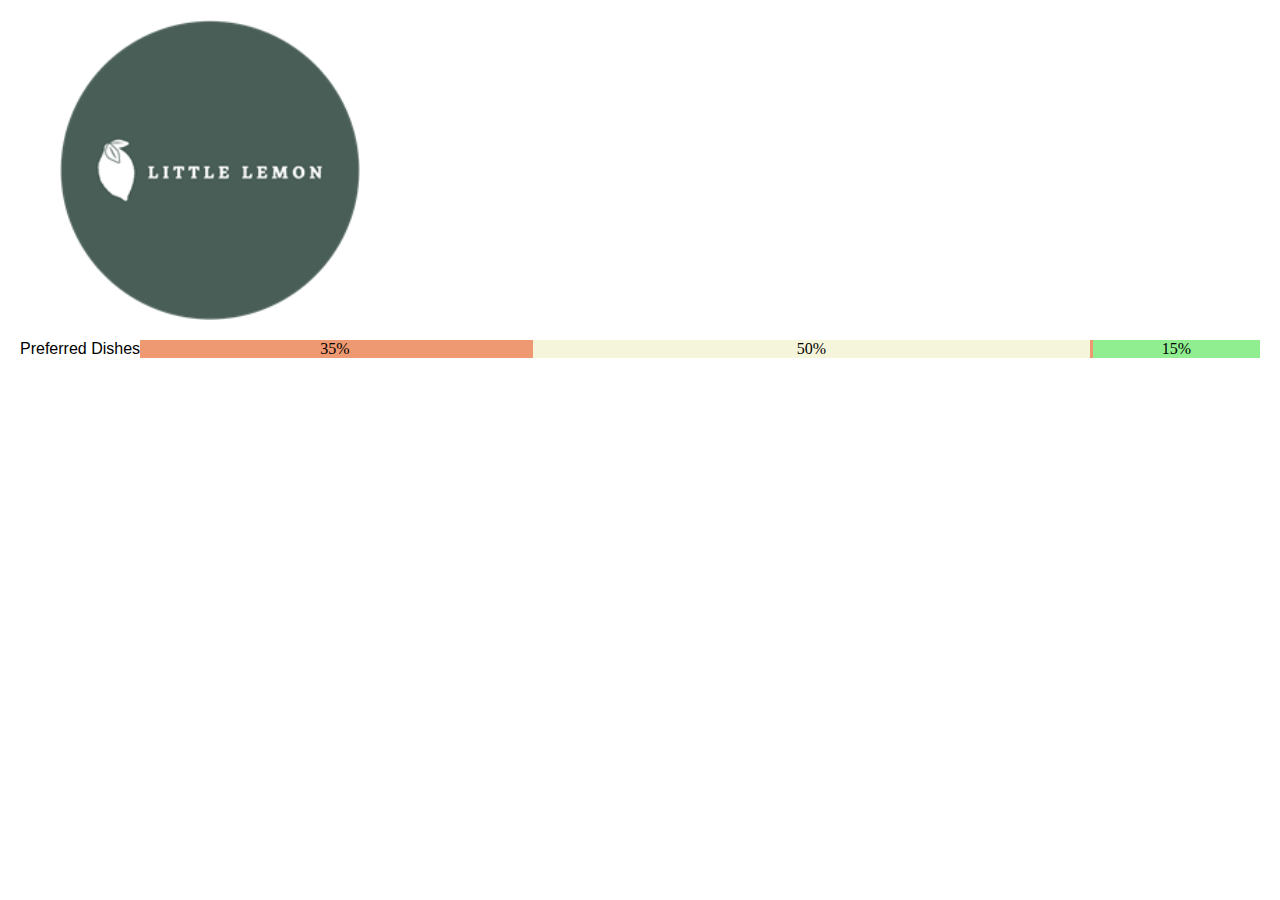
<file: index.html>
<!DOCTYPE html>
<html lang="en">
<head>
  <title>Rosa Sushi</title>

  <meta property="og:title" content="Our Menu">
  <meta property="og:type"  content="website">
  <meta property="og:image" content="logo.png">
  <meta property="og:url"   content="https://littlelemon/">
  <meta property="og:description" content="Little Lemon is a family-owned Mediterranean restaurant, focused on traditional recipes served with a modern twist.">
  <meta property="og:locale" content="en_US">
  <meta property="og:site_name" content="Little Lemon">

  <link rel="stylesheet" href="styles.css">
</head>
<body>
  <header>
    <figure>
      <img src="logo.png" width="300" alt="Restaurant Logo"> 
      <figcaption></figcaption>
    </figure>
  </header>
  <main>
    <div class="row">
      <div class="label">Preferred Dishes</div>
      <div class="container">
        <div class="dish pasta" style="flex-basis: 35%;">35%</div>
        <div class="dish pizza" style="flex-basis: 50%;">50%</div>
        <div class="dish burrito" style="flex-basis: 15%;">15%</div>
      </div>
    </div>
  </main>
</body>
</html>

<script>
  document.getElementById("audioLoop").volume = 0.03; 
</script>
</file>
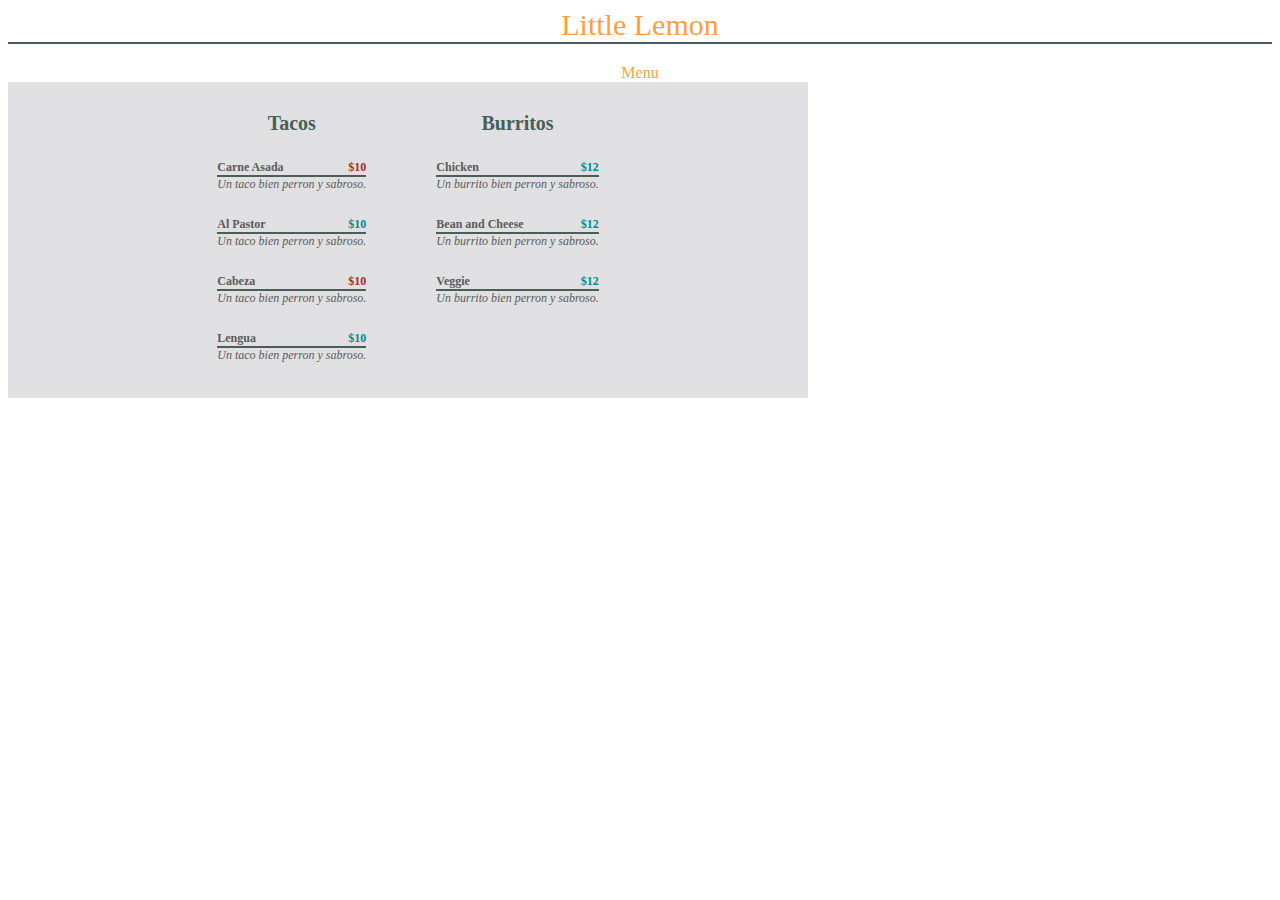
<file: Targeted CSS/index.html>
<!DOCTYPE html>
<html>

<head>
    <title>Little Lemon</title>
    <link rel="stylesheet" href="styles.css">
</head>

<body>
    <div class="ll"> Little Lemon </div>
    <div class="menu"> Menu </div>
    <div class="menu-container">
    
        <!-- Section starts: Tacos -->
        <div class="section">
            
            <h3 class="meal-type">Tacos</h2>
                <!-- Item Starts -->
                <div class="item-name">
                    
                    <div class="label">Carne Asada</div>
                    <b class="low">$10</b>
                    <div class="description"> Un taco bien perron y sabroso.</div>
                </div>

                <div class="item-name">
                    <div class="label">Al Pastor</div>
                    <b>$10</b>
                    <div class="description"> Un taco bien perron y sabroso.</div>
                </div>

                <div class="item-name">
                    <div class="label">Cabeza</div>
                    <b class="low">$10</b>
                    <div class="description">Un taco bien perron y sabroso.</div>
                </div>

                <div class="item-name">
                    <div class="label">Lengua</div>
                    <b>$10</b>
                    <div class="description">Un taco bien perron y sabroso.</div>
                </div>
                <!-- Item Ends -->

        </div>
        <!-- Section ends: Tacos -->

        <!-- Section starts: Burritos -->
        <div class="section">
            <h3 class="meal-type">Burritos</h2>
                <!-- Item Starts -->
                <div class="item-name">
                    <div class="label">Chicken</div>
                    <b>$12</b>
                    <div class="description"> Un burrito bien perron y sabroso.</div>
                </div>

                <div class="item-name">
                    <div class="label">Bean and Cheese</div>
                    <b>$12</b>
                    <div class="description">Un burrito bien perron y sabroso.</div>
                </div>

                <div class="item-name">
                    <div class="label">Veggie</div>
                    <b>$12</b>
                    <div class="description">Un burrito bien perron y sabroso.</div>
                </div>
                <!-- Item Ends -->

        </div>
        <!-- Section ends: Tacos -->

    </div>
</body>
</html>
</file>
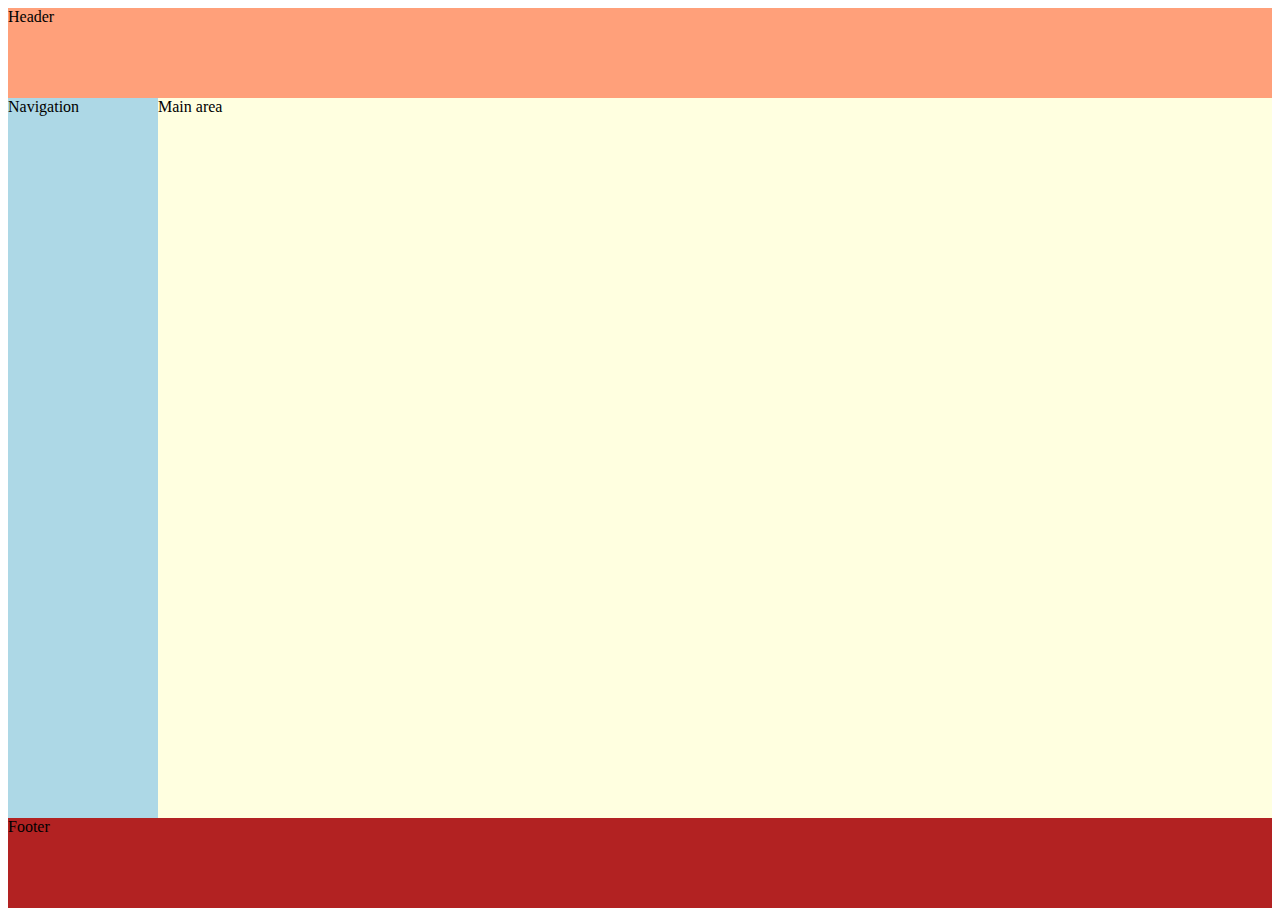
<file: gridarea.html>
<head> 

    <link rel="stylesheet" href="gridta.css"> 

</head> 

 

<body> 

    <header> Header </header> 

    <nav class="nav-bar"> Navigation </nav> 

    <main> Main area </main> 

    <footer> Footer </footer> 

</body>
</file>
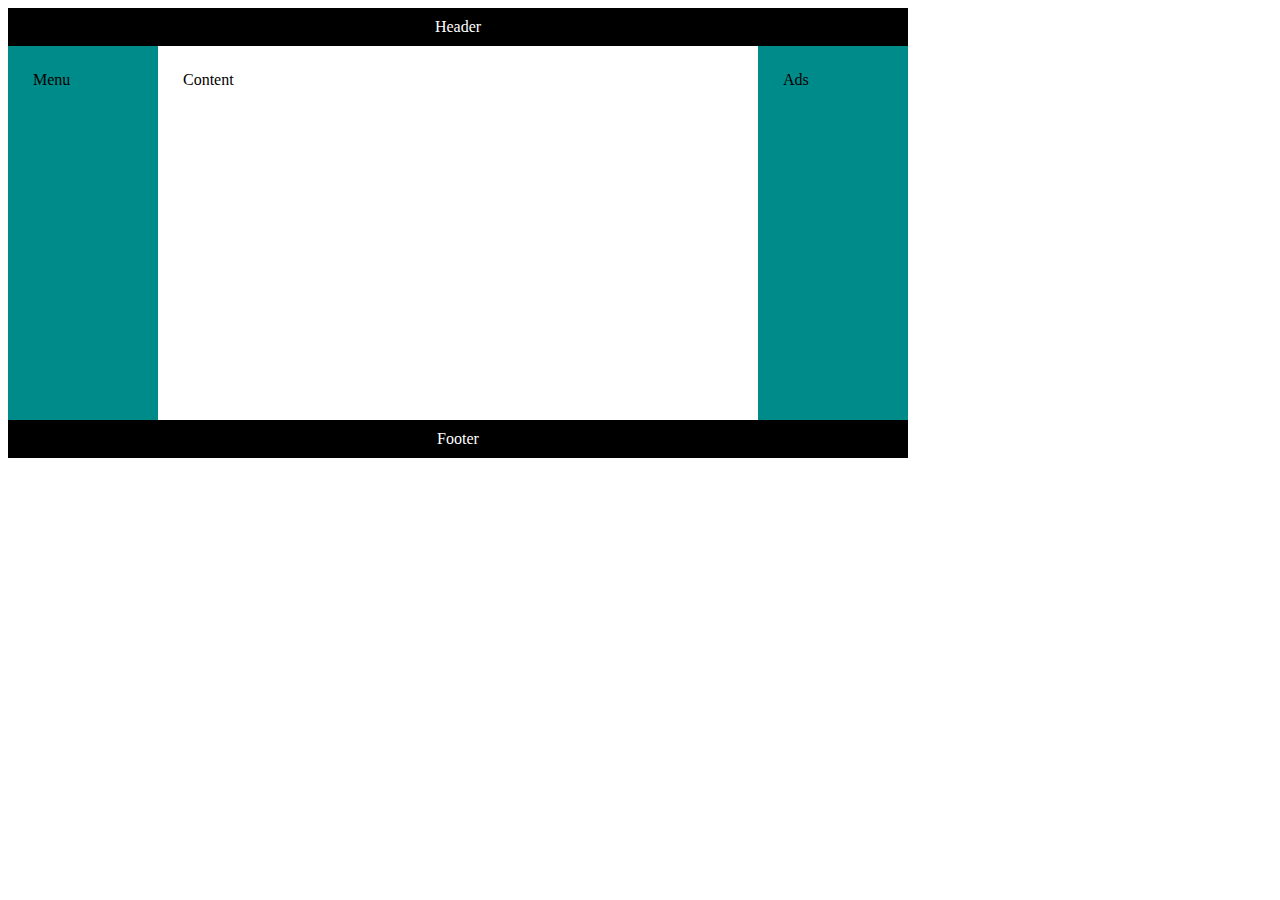
<file: gridlayout.html>
<!DOCTYPE html>

<html>
<head>
  <meta name="viewport" content="width=device-width, initial-scale=1.0">
  <link rel="stylesheet" href="gridlayout.css">
</head>

<body>
    <div class="container">
        <header class="header"> Header </header>
        <main class="main"> Content </main>
        <div class="sidebar left"> Menu </div>
        <div class="sidebar right"> Ads </div>
        <footer class="footer"> Footer </footer>
    </div>
</body>

</html>
</file>
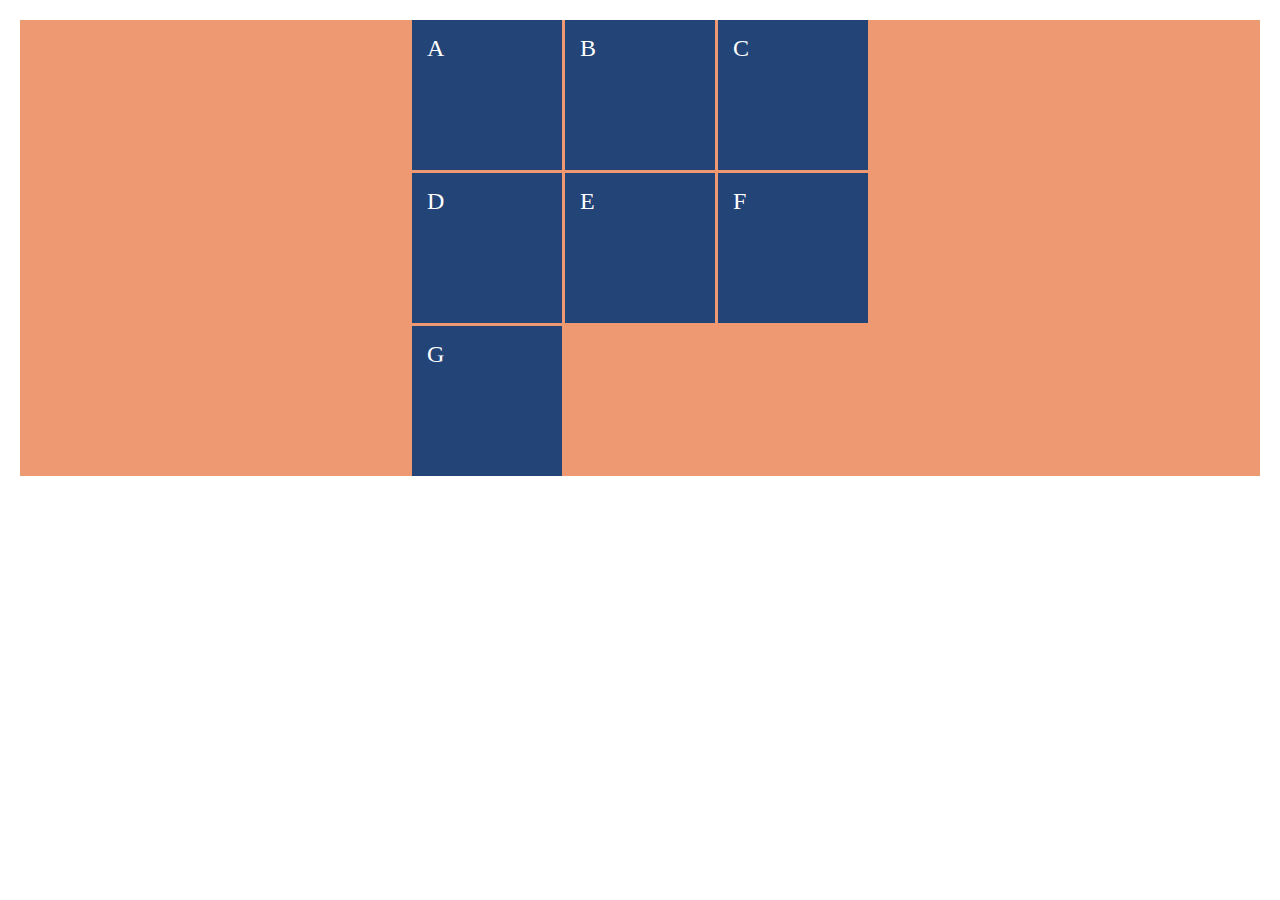
<file: index2.html>
<!DOCTYPE html>
<html lang="en">
<head>
  <title>Rosa Sushi</title>

  <meta property="og:title" content="Our Menu">
  <meta property="og:type"  content="website">
  <meta property="og:image" content="logo.png">
  <meta property="og:url"   content="https://littlelemon/">
  <meta property="og:description" content="Little Lemon is a family-owned Mediterranean restaurant, focused on traditional recipes served with a modern twist.">
  <meta property="og:locale" content="en_US">
  <meta property="og:site_name" content="Little Lemon">

  <link rel="stylesheet" href="styles.css">
</head>
<body>
  <header>
  </header>
  <main> <!--Instagram style grid layout-->
    <div class="container">
      <div class="box a">A</div>
      <div class="box b">B</div>
      <div class="box c">C</div>
      <div class="box d">D</div>
      <div class="box e">E</div>
      <div class="box f">F</div>
      <div class="box g">G</div>
    </div>
  </main>
</body>
</html>

<script>
  document.getElementById("audioLoop").volume = 0.03; 
</script>
</file>
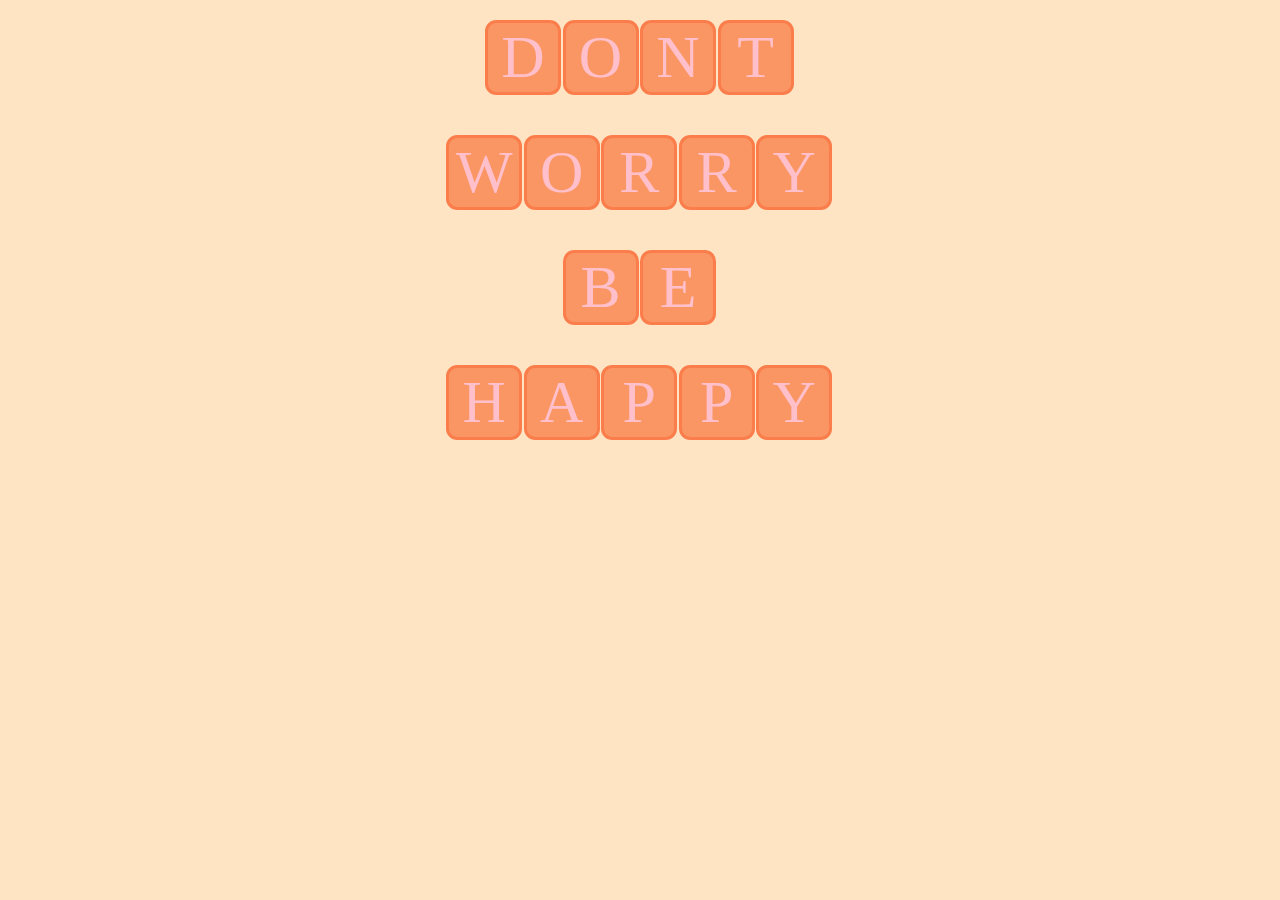
<file: transformTransition.html>
<!DOCTYPE html>
<html>

<head>
    <link rel="stylesheet" href="transformTransition.css">
</head>

<body>
    <div class="container">
        <div class="letters">
            <p>D</p>
            <p>o</p>
            <p>n</p>
            <p>t</p>
        </div>
        <div class="letters">
            <p>W</p>
            <p>o</p>
            <p>r</p>
            <p>r</p>
            <p>y</p>
        </div>
        <div class="letters">
            <p>B</p>
            <p>e</p>
        </div>
        <div class="letters">
            <p>H</p>
            <p>a</p>
            <p>p</p>
            <p>p</p>
            <p>y</p>
        </div>
    </div>
</body>

</html>
</file>
<file: styles.css>
.container {
    display: grid;
    grid-template-columns: repeat(3, 150px);
    grid-auto-rows: minmax(150px, auto);
    grid-gap: 3px;
    background-color: #ee9972;
    justify-content: center;
}



body {
    margin: 20px;
}

.box {
    background-color: #247;
    color: #fff;
    margin: 0px;
    padding: 15px;
    border-radius: 0px;
    font-size: 150%;
}


.row {
    display: flex;
    align-items: stretch;
}

.row .label {
    flex: 0 0 auto;
    font-family: Verdana, Geneva, Tahoma, sans-serif;
}

.row .container {
    flex: 1;
    display: flex;
    justify-content: flex-start;
}

.row .dish {
    display: flex;
    justify-content: center;
    align-items: center;
}

.pasta {
    background-color: #ee9972;
}

.pizza {
    background-color: beige;
}

.burrito {
    background-color: lightgreen;
}
</file>
<file: Targeted CSS/styles.css>
/* Properties for other selectors */
*{
    font-family: Monaco;
}

.menu, .ll{
    text-align: center;
    color:#FA9F42;
}

.ll{
    font-size: 30px;
    margin-bottom: 20px;
    border-bottom: 2px solid #495E57;
}

.menu-container {
    max-width: 800px;
    display: flex;
    justify-content: center;
    background-color:#E0E0E2;
}


/* Add rules for the steps mentioned below */
.section {
    padding: 10px;
}

.label {
    font-weight: bold;
}

.description {
    font-style: italic;
    border-top: 2px solid #495E57;
}

.item-name {
    margin: 25px;
    font-size: 12px;
}

b {
    float: right;
    margin-top: -15px;
    color: darkcyan;
}

div > h3 {
    font-size: 20px;
    margin: 20px;
    text-align: center;
    color: #495E57;
}

.label + .low {
    color: brown;
}

div ~ div {
    color: rgb(90,90,90)
}
</file>
<file: gridta.css>
body { 

    display: grid; 

    height: 200px; 

    grid-template-areas: "head head" 

                         "nav  main" 

                         "footer  footer"; 

    grid-template-rows: 10vh 80vh 10vh; 

    grid-template-columns: 150px 1fr; 

  } 

   

  header { 

    grid-area: head; 

    background-color: lightsalmon; 

  } 

   

  .nav-bar { 

    grid-area: nav; 

    background-color: lightblue; 
    height: 80vh;

  } 

   

  main { 

    grid-area: main; 

    background-color: lightyellow; 
    height: 80vh;
  } 

   

   footer { 

    grid-area: footer; 

    background-color: firebrick; 
    height: 10vh;
  }
</file>
<file: gridlayout.css>
/* Add code for container class below */
.container {
    display: grid;
    width: 900px;
    min-height: 50vh;
    grid-template-columns: 100%;
    grid-template-rows: auto auto 1fr auto auto;
    grid-template-areas: "header" "left" "main" "right" "footer";
}
/* Add media rules for container class below */
@media (min-width: 440px) {
    .container {
        grid-template-columns: 150px 1fr 150px;
        grid-template-rows: auto 1fr auto;
        grid-template-areas: "header header header"
                                "left main right"
                                "footer footer footer";
    }
}


/* Properties for other selectors */
.header {
    grid-area: header;
    padding: 10px;
    background-color:black;
    color: #fff;
    text-align: center;
}
  
.main {
    grid-area: main;
    padding: 25px;
}
  
.left {
    grid-area: left;
    background-color: peachpuff;
  }
  
.right {
    grid-area: right;
  }
  
.footer {
    grid-area: footer;
    padding: 10px;
    background-color:black;
    color: #fff;
    text-align: center;
  }
  
.sidebar {
    padding: 25px;
    background-color:darkcyan;
  }
</file>
<file: transformTransition.css>
/* Properties for other selectors */
* {
	padding: 0;
	margin: 0;
	color: pink;
}
  
.container {
	min-height: 100vh;
	background-color:bisque;
}
  
.letters {
	display: flex;
	justify-content: center;
	padding-top: 20px;
	margin-bottom: 20px;
	text-transform:uppercase;
	font-size: 60px;
}

/* Add rules for the element 'p' present inside the class 'letters' using descendant selector */
.letters > p {
    text-align: center;
    background-color: rgb(250,150,100);
	width: 70px;
	margin-right: 1.5px;
	border-radius: 15%;
	border-color: rgb(250,125,75);
	border-style: solid;
}

/* Add rules for steps 8 and 9 */
.letters > p:nth-child(even):hover {
	transform: rotateY(720deg) skew(10deg);
	transition: 0.5s;
}

/* Add rules for steps 10 and 11 */
.letters > p:nth-child(odd):hover {
	transform: rotateX(720deg) skew(10deg);
	transition: 1.5s;
}
</file>
